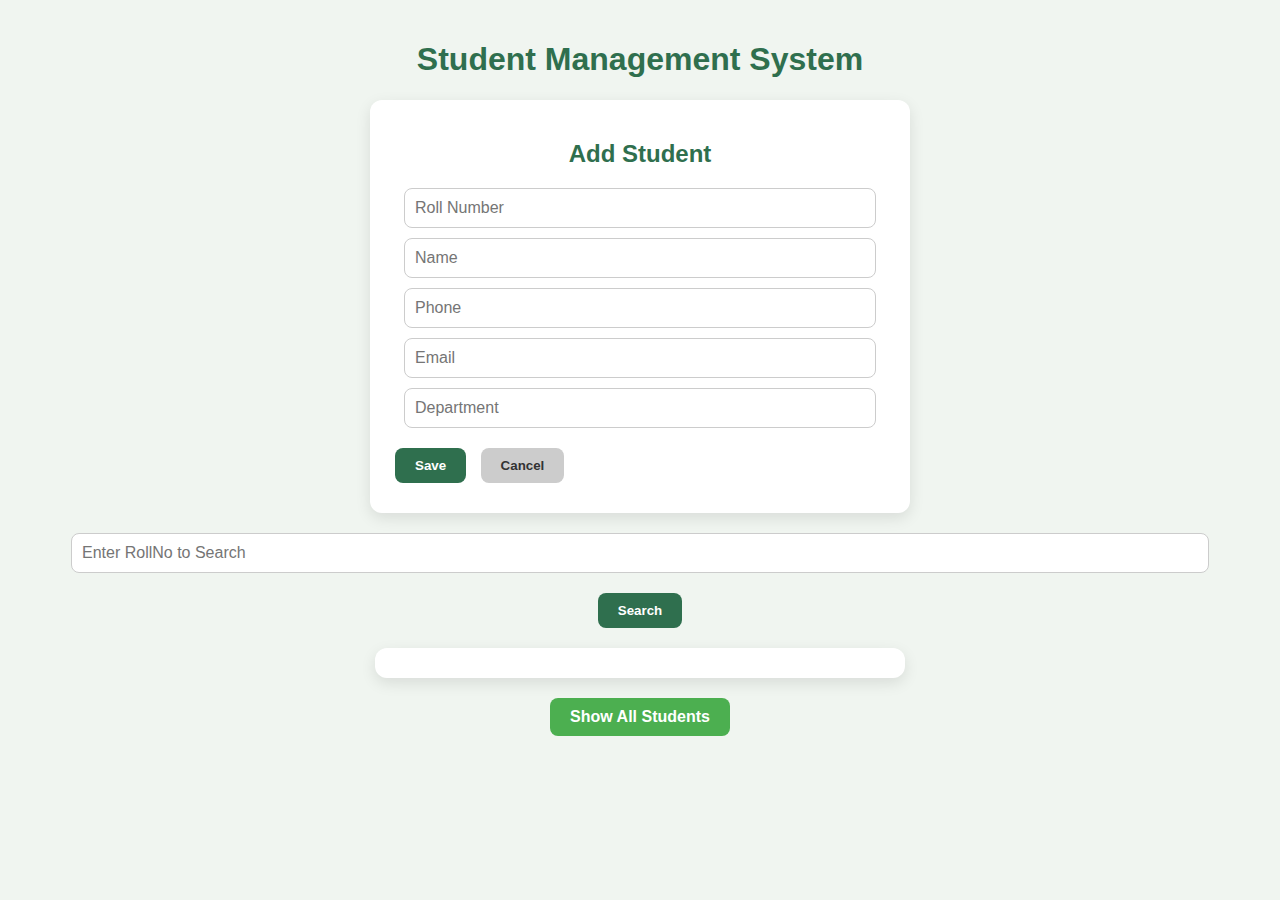
<file: StudentDetailsManagement/StudentDetailsManagement/target/classes/static/index.html>
<!DOCTYPE html>
<html lang="en">
<head>
  <meta charset="UTF-8">
  <title>Student Management By Madhu</title>
  <style>
    body {
      font-family: 'Segoe UI', Tahoma, Geneva, Verdana, sans-serif;
      margin: 0;
      padding: 20px;
      background: #f0f5f0;
      color: #333;
    }

    h1, h2 {
      text-align: center;
      color: #2f6f4e;
    }

    form {
      background: #ffffff;
      padding: 20px;
      margin: 20px auto;
      max-width: 500px;
      border-radius: 12px;
      box-shadow: 0 5px 15px rgba(0,0,0,0.1);
      transition: all 0.3s ease;
    }

    form:hover {
      box-shadow: 0 8px 20px rgba(0,0,0,0.15);
    }

    input {
      display: block;
      width: 90%;
      margin: 10px auto;
      padding: 10px;
      border-radius: 8px;
      border: 1px solid #ccc;
      font-size: 16px;
      transition: border-color 0.3s;
    }

    input:focus {
      border-color: #2f6f4e;
      outline: none;
    }

    button {
      margin: 10px 5px;
      padding: 10px 20px;
      border: none;
      border-radius: 8px;
      cursor: pointer;
      font-weight: bold;
      transition: 0.3s;
    }

    button.save {
      background-color: #2f6f4e;
      color: #fff;
    }

    button.save:hover {
      background-color: #24603d;
    }

    button.cancel {
      background-color: #ccc;
      color: #333;
    }

    button.cancel:hover {
      background-color: #b3b3b3;
    }

    button.showAll {
      background-color: #4caf50;
      color: #fff;
      font-size: 16px;
      display: block;
      margin: 0 auto 20px auto;
    }

    button.showAll:hover {
      background-color: #39933c;
    }

    table {
      width: 90%;
      margin: 0 auto 30px auto;
      border-collapse: collapse;
      border-radius: 12px;
      overflow: hidden;
      box-shadow: 0 5px 15px rgba(0,0,0,0.1);
      display: none;
    }

    th, td {
      padding: 12px;
      text-align: center;
      border-bottom: 1px solid #ddd;
    }

    th {
      background-color: #2f6f4e;
      color: #fff;
    }

    tr:hover {
      background-color: #e6f2e6;
    }

    td button {
      padding: 6px 12px;
      border-radius: 6px;
      font-size: 14px;
    }

    td button.edit {
      background-color: #4caf50;
      color: #fff;
    }

    td button.edit:hover {
      background-color: #39933c;
    }

    td button.delete {
      background-color: #f44336;
      color: #fff;
    }

    td button.delete:hover {
      background-color: #d32f2f;
    }

    #searchResult {
      background: #ffffff;
      padding: 15px;
      margin: 10px auto 20px auto;
      max-width: 500px;
      border-radius: 12px;
      box-shadow: 0 5px 15px rgba(0,0,0,0.1);
      color: #2f6f4e;
    }
  </style>
</head>
<body>

<h1>Student Management System</h1>

<form id="studentForm">
  <h2 id="formTitle">Add Student</h2>
  <input type="number" id="rollNo" placeholder="Roll Number" required>
  <input type="text" id="name" placeholder="Name" required>
  <input type="text" id="phone" placeholder="Phone" required>
  <input type="email" id="email" placeholder="Email" required>
  <input type="text" id="department" placeholder="Department" required>
  <button type="submit" class="save">Save</button>
  <button type="button" class="cancel" onclick="resetForm()">Cancel</button>
</form>

<div style="text-align:center;">
  <input type="number" id="searchRollNo" placeholder="Enter RollNo to Search">
  <button onclick="searchStudent()" class="save">Search</button>
</div>
<div id="searchResult"></div>

<button onclick="fetchStudents()" class="showAll">Show All Students</button>

<table id="studentTable">
  <thead>
    <tr>
      <th>Roll No</th>
      <th>Name</th>
      <th>Phone</th>
      <th>Email</th>
      <th>Department</th>
      <th>Actions</th>
    </tr>
  </thead>
  <tbody id="studentTableBody"></tbody>
</table>

<script>
  // Auto-detect API URL (local vs ngrok)
  const apiUrl = window.location.hostname.includes("ngrok-free.app")
    ? "https://9aafe2dbc7a5.ngrok-free.app/students"
    : "http://localhost:8080/students";

  let editingRollNo = null;

  document.getElementById("studentForm").addEventListener("submit", async function(e) {
    e.preventDefault();

    const student = {
      name: document.getElementById("name").value,
      phone: document.getElementById("phone").value,
      email: document.getElementById("email").value,
      department: document.getElementById("department").value
    };

    if (editingRollNo === null) {
      student.rollNo = parseInt(document.getElementById("rollNo").value);
      await fetch(apiUrl, {
        method: "POST",
        headers: { "Content-Type": "application/json" },
        body: JSON.stringify(student)
      });
    } else {
      await fetch(`${apiUrl}/${editingRollNo}`, {
        method: "PUT",
        headers: { "Content-Type": "application/json" },
        body: JSON.stringify(student)
      });
      document.getElementById("rollNo").disabled = false;
      editingRollNo = null;
      document.getElementById("formTitle").innerText = "Add Student";
    }

    resetForm();
    fetchStudents();
  });

  async function fetchStudents() {
    try {
      const response = await fetch(apiUrl);
      if (!response.ok) throw new Error("Failed to fetch students!");
      const students = await response.json();
      const tbody = document.getElementById("studentTableBody");
      tbody.innerHTML = "";
      students.forEach(student => {
        const row = `
          <tr>
            <td>${student.rollNo}</td>
            <td>${student.name}</td>
            <td>${student.phone}</td>
            <td>${student.email}</td>
            <td>${student.department}</td>
            <td>
              <button class="edit" onclick="editStudent(${student.rollNo})">Edit</button>
              <button class="delete" onclick="deleteStudent(${student.rollNo})">Delete</button>
            </td>
          </tr>
        `;
        tbody.innerHTML += row;
      });
      document.getElementById("studentTable").style.display = "table";
    } catch (err) {
      alert(err.message);
    }
  }

  async function editStudent(rollNo) {
    try {
      const response = await fetch(`${apiUrl}/${rollNo}`);
      if (!response.ok) throw new Error("Student not found");
      const student = await response.json();
      document.getElementById("rollNo").value = student.rollNo;
      document.getElementById("rollNo").disabled = true;
      document.getElementById("name").value = student.name;
      document.getElementById("phone").value = student.phone;
      document.getElementById("email").value = student.email;
      document.getElementById("department").value = student.department;
      editingRollNo = rollNo;
      document.getElementById("formTitle").innerText = "Edit Student";
    } catch (err) {
      alert(err.message);
    }
  }

  async function deleteStudent(rollNo) {
    if (confirm("Are you sure you want to delete this student?")) {
      await fetch(`${apiUrl}/${rollNo}`, { method: "DELETE" });
      fetchStudents();
    }
  }

  async function searchStudent() {
    const rollNo = document.getElementById("searchRollNo").value;
    if (!rollNo) return alert("Please enter a RollNo!");
    const response = await fetch(`${apiUrl}/${rollNo}`);
    const resultDiv = document.getElementById("searchResult");

    if (response.ok) {
      const student = await response.json();
      resultDiv.innerHTML = `
        <h3>Student Details:</h3>
        <p><strong>RollNo:</strong> ${student.rollNo}</p>
        <p><strong>Name:</strong> ${student.name}</p>
        <p><strong>Phone:</strong> ${student.phone}</p>
        <p><strong>Email:</strong> ${student.email}</p>
        <p><strong>Department:</strong> ${student.department}</p>
      `;
    } else {
      resultDiv.innerHTML = "<p style='color:red;'>Student not found!</p>";
    }
  }

  function resetForm() {
    document.getElementById("studentForm").reset();
    document.getElementById("rollNo").disabled = false;
    editingRollNo = null;
    document.getElementById("formTitle").innerText = "Add Student";
  }
</script>

</body>
</html>
</file>
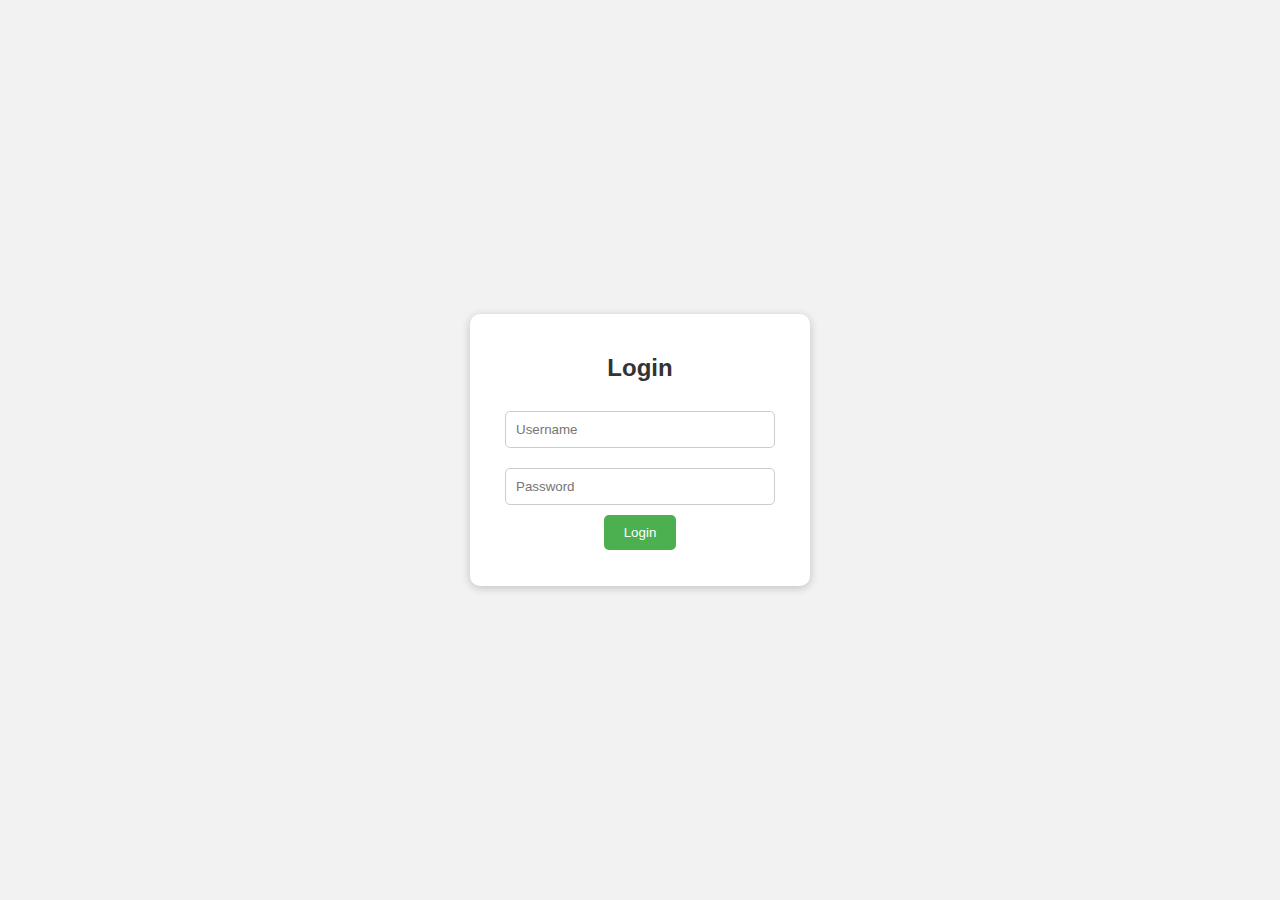
<file: StudentDetailsManagement/StudentDetailsManagement/target/classes/static/login.html>
<!DOCTYPE html>
<html lang="en">
<head>
    <meta charset="UTF-8">
    <title>Login</title>
    <link rel="stylesheet" href="loginstyle.css">
</head>
<body>
    <div class="login-container">
        <h2>Login</h2>
        <form id="loginForm">
            <input type="text" id="username" placeholder="Username" required>
            <input type="password" id="password" placeholder="Password" required>
            <button type="submit">Login</button>
        </form>
        <p id="errorMsg" style="color:red;"></p>
    </div>

    <script>
        document.getElementById("loginForm").addEventListener("submit", function(e) {
            e.preventDefault();
            const username = document.getElementById("username").value;
            const password = document.getElementById("password").value;

            // Simple check (you can replace this with backend validation)
            if(username === "admin" && password === "123") {
                window.location.href = "/index.html";  // redirect to main page
            } else {
                document.getElementById("errorMsg").textContent = "Invalid username or password!";
            }
        });
    </script>
</body>
</html>
</file>
<file: StudentDetailsManagement/StudentDetailsManagement/target/classes/static/loginstyle.css>
/* Body full height, center login container */
body {
    height: 100vh;
    display: flex;
    justify-content: center;
    align-items: center;
    background: #f2f2f2;
    font-family: Arial, sans-serif;
    margin: 0;
}

/* Login container styling */
.login-container {
    width: 300px;
    padding: 20px;
    background: #fff;
    border-radius: 10px;
    box-shadow: 0 2px 10px rgba(0,0,0,0.2);
    text-align: center;
}

.login-container h2 {
    color: #333;
}

.login-container input {
    width: 90%;
    padding: 10px;
    margin: 10px 0;
    border-radius: 5px;
    border: 1px solid #ccc;
    box-sizing: border-box;
}

.login-container input:focus {
    border: 2px solid #4CAF50;
    outline: none;
}

.login-container button {
    padding: 10px 20px;
    background-color: #4CAF50;
    color: white;
    border: none;
    border-radius: 5px;
    cursor: pointer;
    transition: 0.3s;
}

.login-container button:hover {
    background-color: #45a049;
}
</file>
